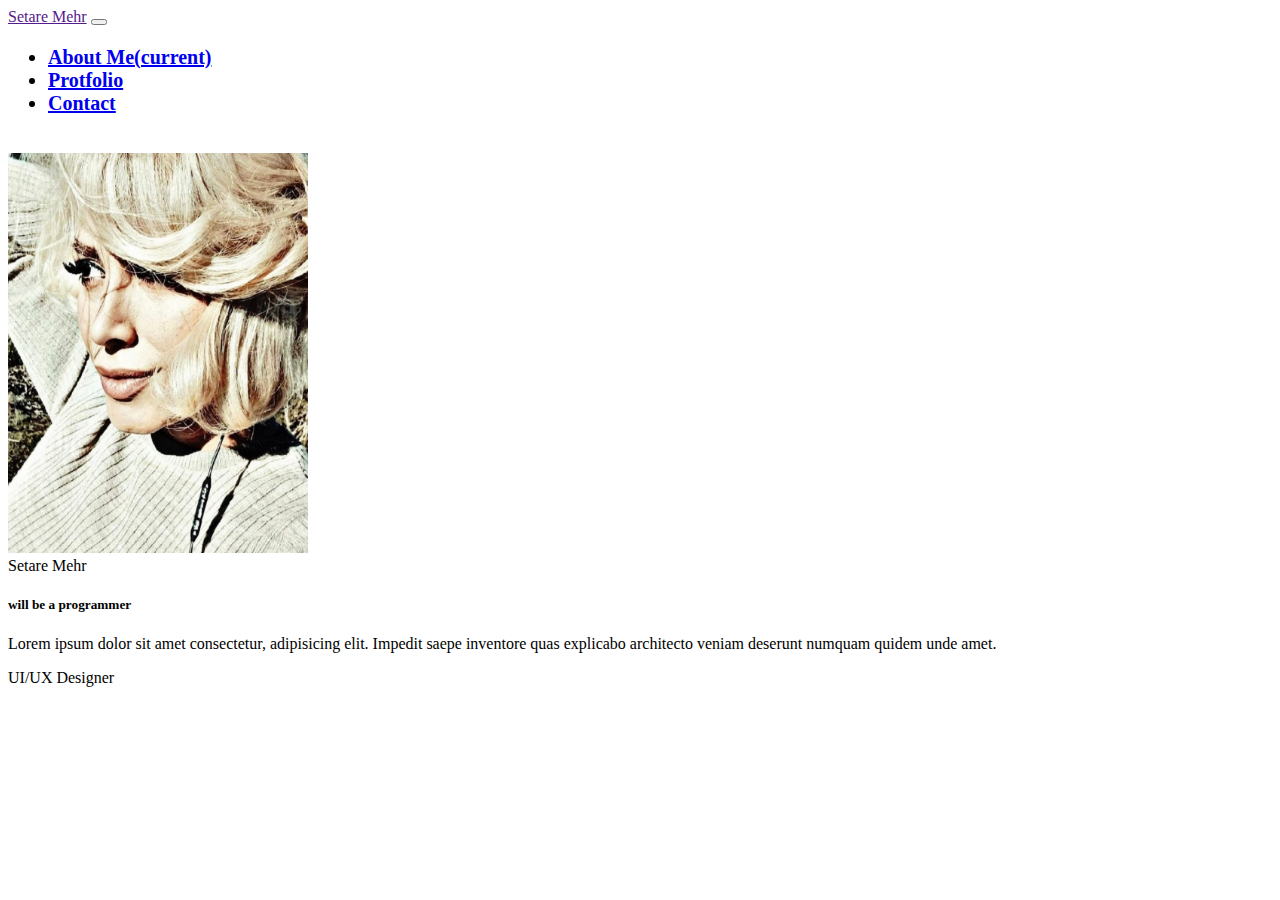
<file: index.html>
<!DOCTYPE html>
<html lang="en">

<head>
    <!-- Required meta tags -->
    <meta charset="UTF-8">
    <meta name="viewport" content="width=device-width, initial-scale=1.0" />
    <meta http-equiv="X-UA-Compatible" content="ie=edge" />
    <!-- google font  -->
    <link href="https://fonts.googleapis.com/css2?family=Lobster&display=swap" rel="stylesheet">
    <!-- Font Awesome icons -->
    <link rel="stylesheet" href="https://use.fontawesome.com/releases/v5.7.0/css/all.css"
        integrity="sha384-lZN37f5QGtY3VHgisS14W3ExzMWZxybE1SJSEsQp9S+oqd12jhcu+A56Ebc1zFSJ" crossorigin="anonymous">
    <!-- Bootstrap CSS  -->
    <link rel="stylesheet" href="https://stackpath.bootstrapcdn.com/bootstrap/4.5.0/css/bootstrap.min.css"
        integrity="sha384-9aIt2nRpC12Uk9gS9baDl411NQApFmC26EwAOH8WgZl5MYYxFfc+NcPb1dKGj7Sk" crossorigin="anonymous" />
    <!-- stylesheet links -->
    <link rel="stylesheet" href="index.html">
    <link rel="stylesheet" href="portfolio.html">
    <link rel="stylesheet" href="contact.html">
    <link rel="stylesheet" href="./style.css">
    <title>setare's portfolio</title>
</head>

<body>
    <!-- Navbar -->

    <nav class="navbar navbar-expand-lg navbar-dark bg-dark navbar-fixed-top">
        <a class="navbar-brand" href="">Setare Mehr</a>
        <button class="navbar-toggler" type="button" data-toggle="collapse" data-target="#navbarNav" aria-controls="navbarNav" aria-expanded="false" aria-label="Toggle navigation">
          <span class="navbar-toggler-icon"></span>
        </button>
        <div class="collapse navbar-collapse" id="navbarNav">
          <ul class="navbar-nav">
            <li class="nav-item active ">
              <a class="nav-link " href="index.html">About Me<span class="sr-only">(current)</span></a>
            </li>
            <li class="nav-item ">
              <a class="nav-link " href="portfolio.html">Protfolio</a>
            </li>
            <li class="nav-item ">
              <a class="nav-link" href="contact.html">Contact</a>
            </li>
          </ul>
        </div>
      </nav>
    <br>

<!-- bgc img -->
<div class="container">
    <div  class="img-fluid"></div>




    <!-- About me -->
    <article>
        <!-- image section -->
        <section class="container mt-5 ">
            <div class="row">
                <div class="col">
                    <img src="Assets/Images/377A06B0-1F13-4156-BC1D-BF8EC278F8BC_1_105_c.jpeg"
                        class="rounded-circle mx-auto d-block mt-5" alt="pic of me"
                        style="width: 300px; height: 400px;">
                </div>

            </div>
        </section>
        <!-- card section -->
        <section class="card text-center mx-5 my-5 bg-dark">
            <div class="card-header text-white">
                Setare Mehr
            </div>
            <div class="card-body ">
                <h5 class="card-title text-white">will be a programmer</h5>
                <p class="card-text text-white">Lorem ipsum dolor sit amet consectetur, adipisicing elit. Impedit
                    saepe
                    inventore quas explicabo architecto veniam deserunt numquam quidem unde amet.</p>

            </div>
            <div class="card-footer text-muted ">
                UI/UX Designer
                <a href="https://github.com/setaremehr"><i class="fab fa-github"></i></a>
                <a href="https://instagram.com/setare.mmus"><i class="fab fa-instagram"></i></a>
            </div>
        </section>
        <br>
    </article>



    <!-- jQuery first, then Popper.js, then Bootstrap JS -->
    <script src="https://code.jquery.com/jquery-3.5.1.slim.min.js" integrity="sha384-DfXdz2htPH0lsSSs5nCTpuj/zy4C+OGpamoFVy38MVBnE+IbbVYUew+OrCXaRkfj" crossorigin="anonymous"></script>
    <script src="https://cdn.jsdelivr.net/npm/popper.js@1.16.0/dist/umd/popper.min.js" integrity="sha384-Q6E9RHvbIyZFJoft+2mJbHaEWldlvI9IOYy5n3zV9zzTtmI3UksdQRVvoxMfooAo" crossorigin="anonymous"></script>
    <script src="https://stackpath.bootstrapcdn.com/bootstrap/4.5.0/js/bootstrap.min.js" integrity="sha384-OgVRvuATP1z7JjHLkuOU7Xw704+h835Lr+6QL9UvYjZE3Ipu6Tp75j7Bh/kR0JKI" crossorigin="anonymous"></script>
    
</body>

</html>
</file>
<file: style.css>
body {
    background: url("https://s3.envato.com/files/243215486/preview.jpg");
    background-repeat:no-repeat;
    background-size: cover;
    font-family: 'Indie Flower', cursive;
    font-family: 'Rowdies', cursive;
   
}
/* navbar */
#navbarNav {
    font-size: 20px;
    font-weight: bolder;
    
}
/* navbar hover */
#navbarNav a:hover {
    color: rgb(189, 103, 103);
    background-color: rgba(122, 115, 115, 0.295);
}
/* footer */
#footer {
    background-color: #333333;
}
</file>
